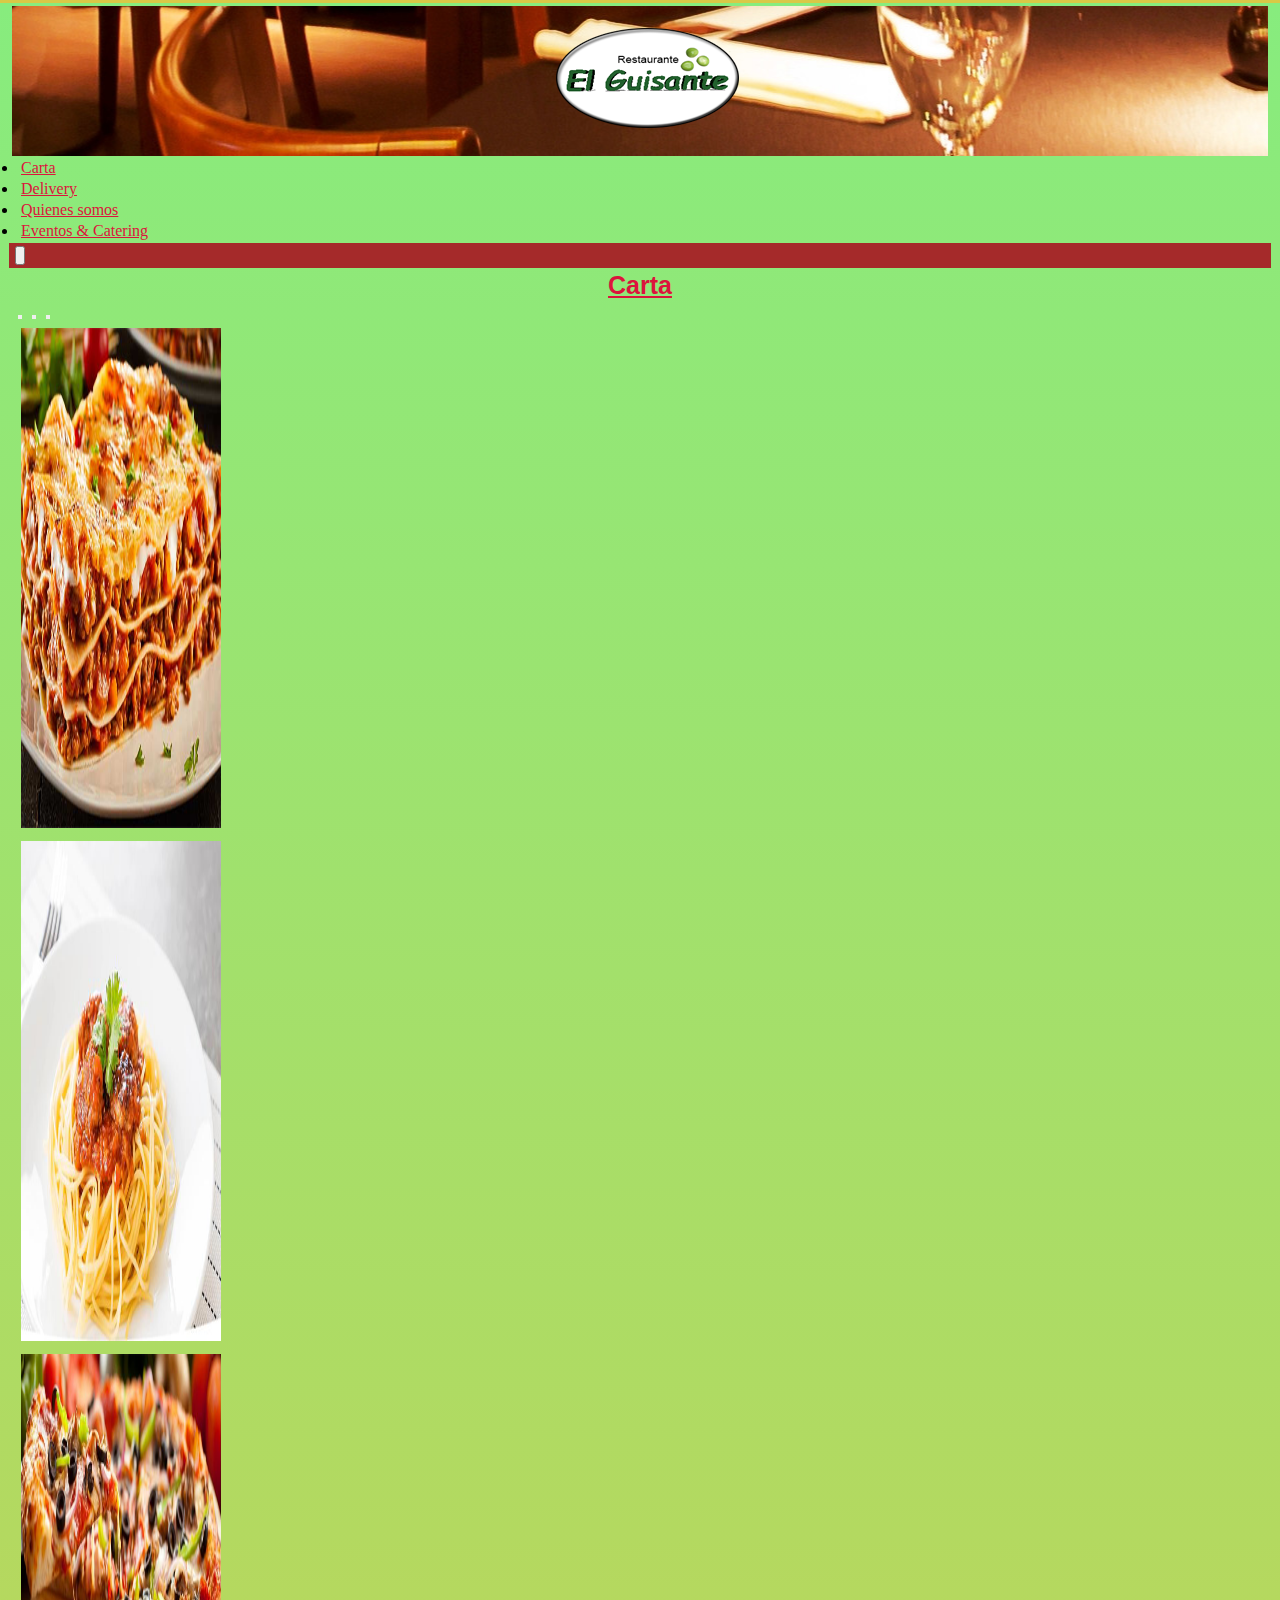
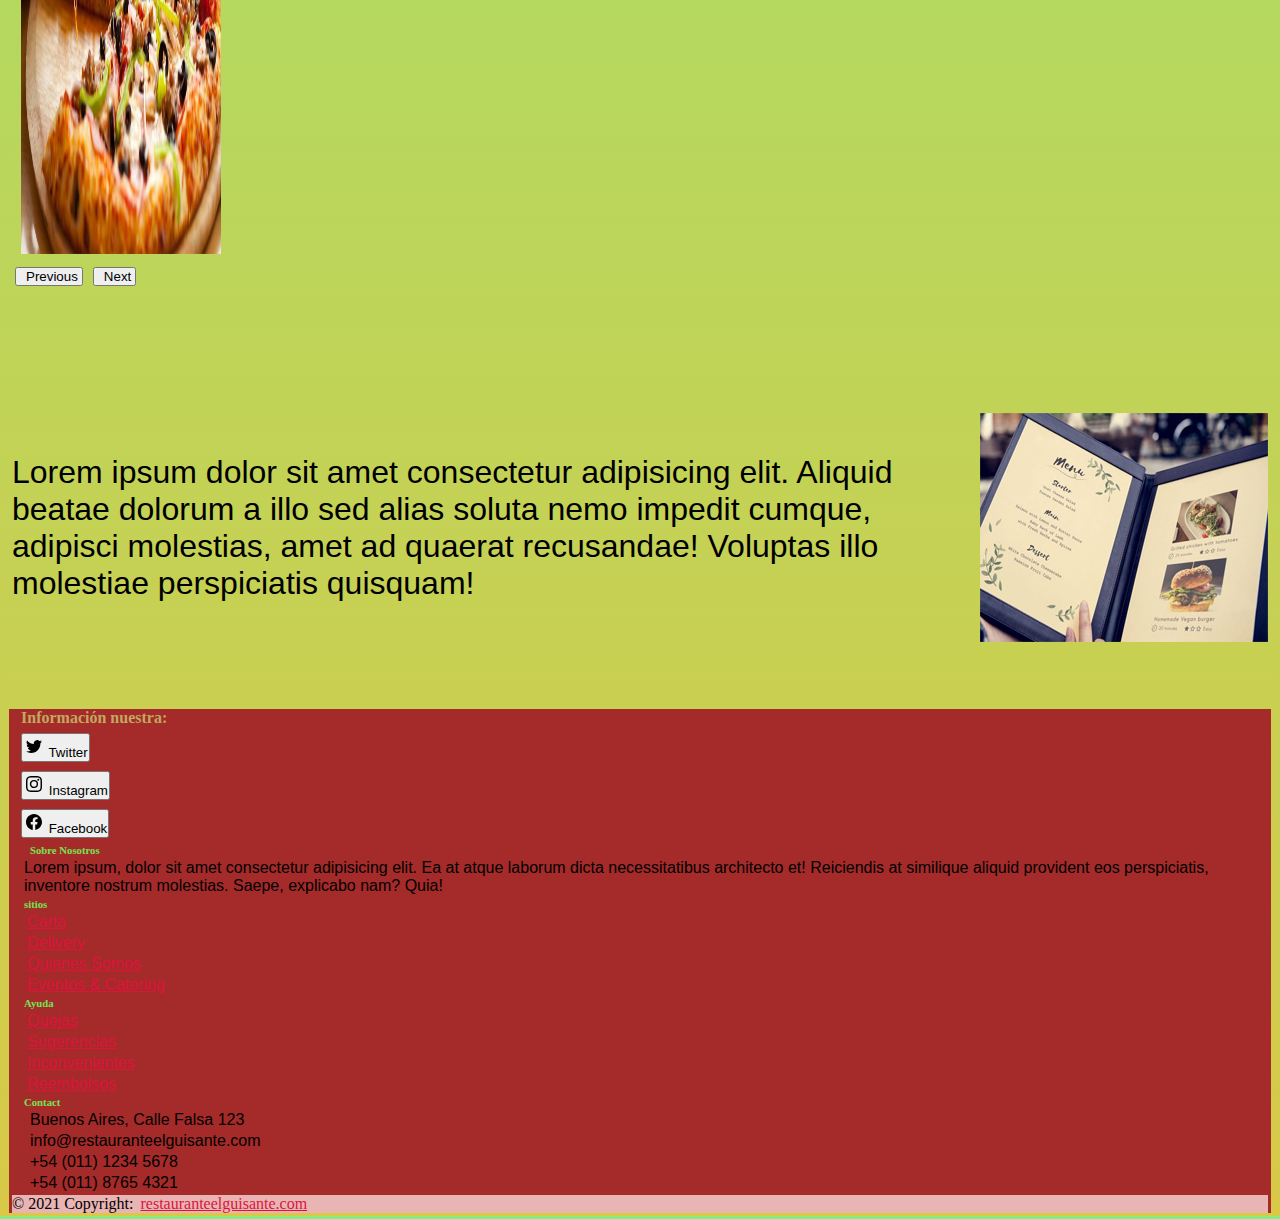
<file: index.html>
<!DOCTYPE html>
<html lang="en">
  <head>
    <meta charset="UTF-8" />
    <meta http-equiv="X-UA-Compatible" content="IE=edge" />
    <meta name="viewport" content="width=device-width, initial-scale=1.0" />
    <meta
      name="description"
      content="Menú y Página Principal del Restaurante el Guisante"
    />
    <meta
      name="keywords"
      content="Menú, Restaurante el Guisante, Comida, Presentación"
    />
    <title>Restaurante el Guisante</title>
    <link rel="stylesheet" href="./estilos.css" />
    <link
      href="https://cdn.jsdelivr.net/npm/bootstrap@5.0.2/dist/css/bootstrap.min.css"
      rel="stylesheet"
      integrity="sha384-EVSTQN3/azprG1Anm3QDgpJLIm9Nao0Yz1ztcQTwFspd3yD65VohhpuuCOmLASjC"
      crossorigin="anonymous"
    />
  </head>
  <body>
    <header>
      <section class="imagen">
        <h1 class="header__h1 header__h1--color">
          <img src="./paginas/img/guisante.png" alt="" />
        </h1>
      </section>
    </header>
    <div class="collapse" id="navbarToggleExternalContent">
      <div class="">
        <ul>
          <li><a class="dropdown-item" href="index.html">Carta</a></li>
          <li>
            <a class="dropdown-item" href="paginas/delivery.html">Delivery</a>
          </li>
          <li>
            <a class="dropdown-item" href="paginas/quienessomos.html"
              >Quienes somos</a
            >
          </li>
          <li>
            <a class="dropdown-item" href="paginas/eventos_catering.html"
              >Eventos & Catering</a
            >
          </li>
        </ul>
      </div>
    </div>
    <nav class="navbar navbar-light">
      <div class="container-fluid">
        <button class="navbar-toggler" type="button" data-bs-toggle="collapse" data-bs-target="#navbarToggleExternalContent" aria-controls="navbarToggleExternalContent" aria-expanded="false" aria-label="Toggle navigation">
          <span class="navbar-toggler-icon"></span>
        </button>
      </div>
    </nav>
    <main>
      <h2><strong>Carta</strong></h2>
      <div id="carouselExampleIndicators" class="carousel slide" data-bs-ride="carousel">
        <div class="carousel-indicators">
          <button type="button" data-bs-target="#carouselExampleIndicators" data-bs-slide-to="0" class="active" aria-current="true" aria-label="Slide 1"></button>
          <button type="button" data-bs-target="#carouselExampleIndicators" data-bs-slide-to="1" aria-label="Slide 2"></button>
          <button type="button" data-bs-target="#carouselExampleIndicators" data-bs-slide-to="2" aria-label="Slide 3"></button>
        </div>
        <div class="carousel-inner">
          <div class="carousel-item active">
            <img src="./paginas/img/lasagna.png" class="d-block w-100" width="200" height="500" alt="...">
          </div>
          <div class="carousel-item">
            <img src="./paginas/img/pastas.png" class="d-block w-100" width="200" height="500" alt="...">
          </div>
          <div class="carousel-item">
            <img src="./paginas/img/pizzas.png" class="d-block w-100" width="200" height="500" alt="...">
          </div>
        </div>
        <button class="carousel-control-prev" type="button" data-bs-target="#carouselExampleIndicators" data-bs-slide="prev">
          <span class="carousel-control-prev-icon" aria-hidden="true"></span>
          <span class="visually-hidden">Previous</span>
        </button>
        <button class="carousel-control-next" type="button" data-bs-target="#carouselExampleIndicators" data-bs-slide="next">
          <span class="carousel-control-next-icon" aria-hidden="true"></span>
          <span class="visually-hidden">Next</span>
        </button>
      </div>
      <br>
      <br>
      <br>
        <article class="menu_">
       <p class="lorem">
  Lorem ipsum dolor sit amet consectetur adipisicing elit. Aliquid beatae dolorum a illo sed alias soluta nemo impedit cumque, adipisci molestias, amet ad quaerat recusandae! Voluptas illo molestiae perspiciatis quisquam!
      </p>
      <img src="./paginas/img/menunuevo.png" Align=left alt=""> 
          </div>
    </main>


        <footer class="text-center text-lg-start  text-muted" style="background-color: brown;">

          <section
            class="d-flex justify-content-center justify-content-lg-between p-4 border-bottom"
          >

            <div class="me-5 d-none d-lg-block" style="color: rgb(192, 169, 94);">
              <span><strong> Información nuestra:</strong></span>
            </div>

            <div class="p-2 bd-highlight">
              <a href="./index.html"><button type="button" class="btn btn-success">
               <svg xmlns="http://www.w3.org/2000/svg" width="16" height="16" fill="currentColor" class="bi bi-twitter" viewBox="0 0 16 16">
   <path d="M5.026 15c6.038 0 9.341-5.003 9.341-9.334 0-.14 0-.282-.006-.422A6.685 6.685 0 0 0 16 3.542a6.658 6.658 0 0 1-1.889.518 3.301 3.301 0 0 0 1.447-1.817 6.533 6.533 0 0 1-2.087.793A3.286 3.286 0 0 0 7.875 6.03a9.325 9.325 0 0 1-6.767-3.429 3.289 3.289 0 0 0 1.018 4.382A3.323 3.323 0 0 1 .64 6.575v.045a3.288 3.288 0 0 0 2.632 3.218 3.203 3.203 0 0 1-.865.115 3.23 3.23 0 0 1-.614-.057 3.283 3.283 0 0 0 3.067 2.277A6.588 6.588 0 0 1 .78 13.58a6.32 6.32 0 0 1-.78-.045A9.344 9.344 0 0 0 5.026 15z"></path>
   </svg>
               Twitter
             </button>
           </a>
           </div>
           <div class="p-2 bd-highlight">
             <a href="./index.html"> <button type="button" class="btn btn-success">
               <svg xmlns="http://www.w3.org/2000/svg" width="16" height="16" fill="currentColor" class="bi bi-instagram" viewBox="0 0 16 16">
   <path d="M8 0C5.829 0 5.556.01 4.703.048 3.85.088 3.269.222 2.76.42a3.917 3.917 0 0 0-1.417.923A3.927 3.927 0 0 0 .42 2.76C.222 3.268.087 3.85.048 4.7.01 5.555 0 5.827 0 8.001c0 2.172.01 2.444.048 3.297.04.852.174 1.433.372 1.942.205.526.478.972.923 1.417.444.445.89.719 1.416.923.51.198 1.09.333 1.942.372C5.555 15.99 5.827 16 8 16s2.444-.01 3.298-.048c.851-.04 1.434-.174 1.943-.372a3.916 3.916 0 0 0 1.416-.923c.445-.445.718-.891.923-1.417.197-.509.332-1.09.372-1.942C15.99 10.445 16 10.173 16 8s-.01-2.445-.048-3.299c-.04-.851-.175-1.433-.372-1.941a3.926 3.926 0 0 0-.923-1.417A3.911 3.911 0 0 0 13.24.42c-.51-.198-1.092-.333-1.943-.372C10.443.01 10.172 0 7.998 0h.003zm-.717 1.442h.718c2.136 0 2.389.007 3.232.046.78.035 1.204.166 1.486.275.373.145.64.319.92.599.28.28.453.546.598.92.11.281.24.705.275 1.485.039.843.047 1.096.047 3.231s-.008 2.389-.047 3.232c-.035.78-.166 1.203-.275 1.485a2.47 2.47 0 0 1-.599.919c-.28.28-.546.453-.92.598-.28.11-.704.24-1.485.276-.843.038-1.096.047-3.232.047s-2.39-.009-3.233-.047c-.78-.036-1.203-.166-1.485-.276a2.478 2.478 0 0 1-.92-.598 2.48 2.48 0 0 1-.6-.92c-.109-.281-.24-.705-.275-1.485-.038-.843-.046-1.096-.046-3.233 0-2.136.008-2.388.046-3.231.036-.78.166-1.204.276-1.486.145-.373.319-.64.599-.92.28-.28.546-.453.92-.598.282-.11.705-.24 1.485-.276.738-.034 1.024-.044 2.515-.045v.002zm4.988 1.328a.96.96 0 1 0 0 1.92.96.96 0 0 0 0-1.92zm-4.27 1.122a4.109 4.109 0 1 0 0 8.217 4.109 4.109 0 0 0 0-8.217zm0 1.441a2.667 2.667 0 1 1 0 5.334 2.667 2.667 0 0 1 0-5.334z"></path>
   </svg>
               Instagram
             </button>
           </a>
           </div>
           <div class="p-2 bd-highlight">
             <a href="./index.html"> <button type="button" class="btn btn-success">
               <svg xmlns="http://www.w3.org/2000/svg" width="16" height="16" fill="currentColor" class="bi bi-facebook" viewBox="0 0 16 16">
   <path d="M16 8.049c0-4.446-3.582-8.05-8-8.05C3.58 0-.002 3.603-.002 8.05c0 4.017 2.926 7.347 6.75 7.951v-5.625h-2.03V8.05H6.75V6.275c0-2.017 1.195-3.131 3.022-3.131.876 0 1.791.157 1.791.157v1.98h-1.009c-.993 0-1.303.621-1.303 1.258v1.51h2.218l-.354 2.326H9.25V16c3.824-.604 6.75-3.934 6.75-7.951z"></path>
   </svg>
               Facebook
             </button>
           </a>
           </div>
         </div> 

          </section>

          <section class="">
            <div class="container text-center text-md-start mt-5">

              <div class="row mt-3">
  
                <div class="col-md-3 col-lg-4 col-xl-3 mx-auto mb-4">

                  <h6 class="text-uppercase fw-bold mb-4" style="color: rgb(117, 226, 84);">
                    <i class="fas fa-gem me-3"></i>Sobre Nosotros
                  </h6>
                  <p>
                   Lorem ipsum, dolor sit amet consectetur adipisicing elit. Ea at atque laborum dicta necessitatibus architecto et! Reiciendis at similique aliquid provident eos perspiciatis, inventore nostrum molestias. Saepe, explicabo nam? Quia!
                  </p>
                </div>

                <div class="col-md-2 col-lg-2 col-xl-2 mx-auto mb-4">

                  <h6 class="text-uppercase fw-bold mb-4" style="color: rgb(117, 226, 84);">
                    sitios
                  </h6>
                  <p>
                    <a href="index.html" class="text-reset">Carta</a>
                  </p>
                  <p>
                    <a href="./paginas/delivery.html" class="text-reset">Delivery</a>
                  </p>
                  <p>
                    <a href="./paginas/quienessomos.html" class="text-reset">Quienes Somos</a>
                  </p>
                  <p>
                    <a href="./paginas/eventos_catering.html" class="text-reset">Eventos & Catering</a>
                  </p>
                </div>

                <div class="col-md-3 col-lg-2 col-xl-2 mx-auto mb-4">

                  <h6 class="text-uppercase fw-bold mb-4" style="color: rgb(117, 226, 84);">
                    Ayuda
                  </h6>
                  <p>
                    <a href="index.html" class="text-reset">Quejas</a>
                  </p>
                  <p>
                    <a href="index.html" class="text-reset">Sugerencias</a>
                  </p>
                  <p>
                    <a href="index.html" class="text-reset">Inconvenientes</a>
                  </p>
                  <p>
                    <a href="index.html" class="text-reset">Reembolsos</a>
                  </p>
                </div>

                <div class="col-md-4 col-lg-3 col-xl-3 mx-auto mb-md-0 mb-4">

                  <h6 class="text-uppercase fw-bold mb-4" style="color: rgb(117, 226, 84);">
                    Contact
                  </h6>
                  <p><i class="fas fa-home me-3"></i> Buenos Aires, Calle Falsa 123</p>
                  <p>
                    <i class="fas fa-envelope me-3"></i>
                    info@restauranteelguisante.com
                  </p>
                  <p><i class="fas fa-phone me-3"></i> +54 (011) 1234 5678</p>
                  <p><i class="fas fa-print me-3"></i> +54 (011) 8765 4321</p>
                </div>

              </div>

            </div>
          </section>

          <div class="text-center p-4" style="background-color: rgb(233, 180, 180);">
            © 2021 Copyright:
            <a class="text-reset fw-bold" href="./index.html">restauranteelguisante.com</a>
          </div>
 
        </footer>

        



    <script
      src="https://cdn.jsdelivr.net/npm/@popperjs/core@2.9.2/dist/umd/popper.min.js"
      integrity="sha384-IQsoLXl5PILFhosVNubq5LC7Qb9DXgDA9i+tQ8Zj3iwWAwPtgFTxbJ8NT4GN1R8p"
      crossorigin="anonymous"
    ></script>
    <script
      src="https://cdn.jsdelivr.net/npm/bootstrap@5.0.2/dist/js/bootstrap.min.js"
      integrity="sha384-cVKIPhGWiC2Al4u+LWgxfKTRIcfu0JTxR+EQDz/bgldoEyl4H0zUF0QKbrJ0EcQF"
      crossorigin="anonymous"
    ></script>
  </body>
</html>
</file>
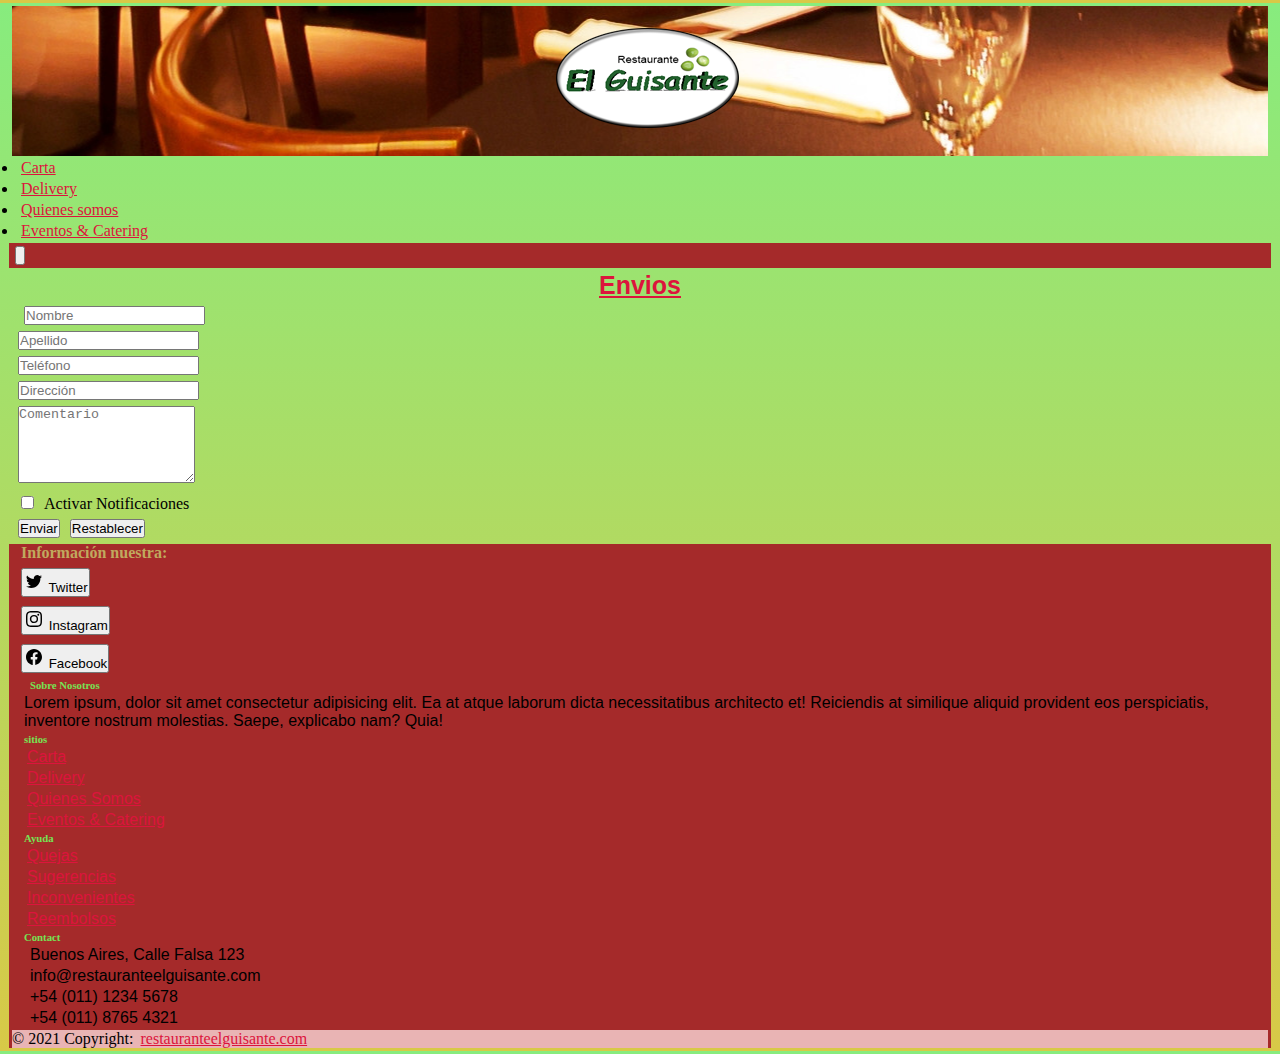
<file: paginas/delivery.html>
<!DOCTYPE html>
<html lang="en">
  <head>
    <meta charset="UTF-8" />
    <meta http-equiv="X-UA-Compatible" content="IE=edge" />
    <meta name="viewport" content="width=device-width, initial-scale=1.0" />
    <meta name="description" content="Delivery del Restaurante el Guisante">
    <meta name="keywords" content="Delivery, Envios, Entregas, Restaurante el Guisante">
    <title>Delivery</title>
    <link rel="stylesheet" href="../estilos.css" />
<link href="https://cdn.jsdelivr.net/npm/bootstrap@5.0.2/dist/css/bootstrap.min.css" rel="stylesheet" integrity="sha384-EVSTQN3/azprG1Anm3QDgpJLIm9Nao0Yz1ztcQTwFspd3yD65VohhpuuCOmLASjC" crossorigin="anonymous">
  </head>
  <body>
    <header>
      <section class="imagen">
        <h1 class="header__h1 header__h1--color"><img src="./img/guisante.png" alt=""></h1>
      </section>

    </header>
    <div class="collapse" id="navbarToggleExternalContent">
      <div class="">
        <ul>
          <li><a class="dropdown-item" href="../index.html">Carta</a></li>
          <li>
            <a class="dropdown-item" href="./delivery.html">Delivery</a>
          </li>
          <li>
            <a class="dropdown-item" href="./quienessomos.html"
              >Quienes somos</a
            >
          </li>
          <li>
            <a class="dropdown-item" href="./eventos_catering.html"
              >Eventos & Catering</a
            >
          </li>
        </ul>
      </div>
    </div>
    <nav class="navbar navbar-light">
      <div class="container-fluid">
        <button class="navbar-toggler" type="button" data-bs-toggle="collapse" data-bs-target="#navbarToggleExternalContent" aria-controls="navbarToggleExternalContent" aria-expanded="false" aria-label="Toggle navigation">
          <span class="navbar-toggler-icon"></span>
        </button>
      </div>
    </nav>
    <main>
      <h2 class="main__h2 main__h2--background"><strong>Envios</strong></h2>
      <form action="">
      <div class="mb-3">
        <label for="exampleFormControlInput1" class="form-label"></label>
        <input type="text" class="form-control" name="Nombre" placeholder="Nombre" /><br />
        <input type="text" class="form-control" name="Apellido" placeholder="Apellido" /><br />
        <input type="tel" class="form-control" name="Teléfono" placeholder="Teléfono" /><br />
        <input type="text" class="form-control" name="Dirección" placeholder="Dirección" /><br />
        <textarea class="form-control" id="exampleFormControlTextarea1" rows="5" placeholder="Comentario"></textarea>

      <div class="mb-3 form-check">
        <input type="checkbox" class="form-check-input" id="exampleCheck1">
        <label class="form-check-label" for="exampleCheck1">Activar Notificaciones</label>
      </div>
      <button type="submit" class="btn btn-primary">Enviar</button>
      <button type="reset" class="btn btn-primary">Restablecer</button>
    </form>
    </main>

    <footer class="text-center text-lg-start  text-muted" style="background-color: brown;">

      <section
        class="d-flex justify-content-center justify-content-lg-between p-4 border-bottom"
      >

        <div class="me-5 d-none d-lg-block" style="color: rgb(192, 169, 94);">
          <span><strong> Información nuestra:</strong></span>
        </div>

        <div class="p-2 bd-highlight">
          <a href="../index.html"><button type="button" class="btn btn-success">
           <svg xmlns="http://www.w3.org/2000/svg" width="16" height="16" fill="currentColor" class="bi bi-twitter" viewBox="0 0 16 16">
<path d="M5.026 15c6.038 0 9.341-5.003 9.341-9.334 0-.14 0-.282-.006-.422A6.685 6.685 0 0 0 16 3.542a6.658 6.658 0 0 1-1.889.518 3.301 3.301 0 0 0 1.447-1.817 6.533 6.533 0 0 1-2.087.793A3.286 3.286 0 0 0 7.875 6.03a9.325 9.325 0 0 1-6.767-3.429 3.289 3.289 0 0 0 1.018 4.382A3.323 3.323 0 0 1 .64 6.575v.045a3.288 3.288 0 0 0 2.632 3.218 3.203 3.203 0 0 1-.865.115 3.23 3.23 0 0 1-.614-.057 3.283 3.283 0 0 0 3.067 2.277A6.588 6.588 0 0 1 .78 13.58a6.32 6.32 0 0 1-.78-.045A9.344 9.344 0 0 0 5.026 15z"></path>
</svg>
           Twitter
         </button>
       </a>
       </div>
       <div class="p-2 bd-highlight">
         <a href="../index.html"> <button type="button" class="btn btn-success">
           <svg xmlns="http://www.w3.org/2000/svg" width="16" height="16" fill="currentColor" class="bi bi-instagram" viewBox="0 0 16 16">
<path d="M8 0C5.829 0 5.556.01 4.703.048 3.85.088 3.269.222 2.76.42a3.917 3.917 0 0 0-1.417.923A3.927 3.927 0 0 0 .42 2.76C.222 3.268.087 3.85.048 4.7.01 5.555 0 5.827 0 8.001c0 2.172.01 2.444.048 3.297.04.852.174 1.433.372 1.942.205.526.478.972.923 1.417.444.445.89.719 1.416.923.51.198 1.09.333 1.942.372C5.555 15.99 5.827 16 8 16s2.444-.01 3.298-.048c.851-.04 1.434-.174 1.943-.372a3.916 3.916 0 0 0 1.416-.923c.445-.445.718-.891.923-1.417.197-.509.332-1.09.372-1.942C15.99 10.445 16 10.173 16 8s-.01-2.445-.048-3.299c-.04-.851-.175-1.433-.372-1.941a3.926 3.926 0 0 0-.923-1.417A3.911 3.911 0 0 0 13.24.42c-.51-.198-1.092-.333-1.943-.372C10.443.01 10.172 0 7.998 0h.003zm-.717 1.442h.718c2.136 0 2.389.007 3.232.046.78.035 1.204.166 1.486.275.373.145.64.319.92.599.28.28.453.546.598.92.11.281.24.705.275 1.485.039.843.047 1.096.047 3.231s-.008 2.389-.047 3.232c-.035.78-.166 1.203-.275 1.485a2.47 2.47 0 0 1-.599.919c-.28.28-.546.453-.92.598-.28.11-.704.24-1.485.276-.843.038-1.096.047-3.232.047s-2.39-.009-3.233-.047c-.78-.036-1.203-.166-1.485-.276a2.478 2.478 0 0 1-.92-.598 2.48 2.48 0 0 1-.6-.92c-.109-.281-.24-.705-.275-1.485-.038-.843-.046-1.096-.046-3.233 0-2.136.008-2.388.046-3.231.036-.78.166-1.204.276-1.486.145-.373.319-.64.599-.92.28-.28.546-.453.92-.598.282-.11.705-.24 1.485-.276.738-.034 1.024-.044 2.515-.045v.002zm4.988 1.328a.96.96 0 1 0 0 1.92.96.96 0 0 0 0-1.92zm-4.27 1.122a4.109 4.109 0 1 0 0 8.217 4.109 4.109 0 0 0 0-8.217zm0 1.441a2.667 2.667 0 1 1 0 5.334 2.667 2.667 0 0 1 0-5.334z"></path>
</svg>
           Instagram
         </button>
       </a>
       </div>
       <div class="p-2 bd-highlight">
         <a href="../index.html"> <button type="button" class="btn btn-success">
           <svg xmlns="http://www.w3.org/2000/svg" width="16" height="16" fill="currentColor" class="bi bi-facebook" viewBox="0 0 16 16">
<path d="M16 8.049c0-4.446-3.582-8.05-8-8.05C3.58 0-.002 3.603-.002 8.05c0 4.017 2.926 7.347 6.75 7.951v-5.625h-2.03V8.05H6.75V6.275c0-2.017 1.195-3.131 3.022-3.131.876 0 1.791.157 1.791.157v1.98h-1.009c-.993 0-1.303.621-1.303 1.258v1.51h2.218l-.354 2.326H9.25V16c3.824-.604 6.75-3.934 6.75-7.951z"></path>
</svg>
           Facebook
         </button>
       </a>
       </div>
     </div> 

      </section>

      <section class="">
        <div class="container text-center text-md-start mt-5">

          <div class="row mt-3">

            <div class="col-md-3 col-lg-4 col-xl-3 mx-auto mb-4">

              <h6 class="text-uppercase fw-bold mb-4" style="color: rgb(117, 226, 84);">
                <i class="fas fa-gem me-3"></i>Sobre Nosotros
              </h6>
              <p>
               Lorem ipsum, dolor sit amet consectetur adipisicing elit. Ea at atque laborum dicta necessitatibus architecto et! Reiciendis at similique aliquid provident eos perspiciatis, inventore nostrum molestias. Saepe, explicabo nam? Quia!
              </p>
            </div>

            <div class="col-md-2 col-lg-2 col-xl-2 mx-auto mb-4">

              <h6 class="text-uppercase fw-bold mb-4" style="color: rgb(117, 226, 84);">
                sitios
              </h6>
              <p>
                <a href="../index.html" class="text-reset">Carta</a>
              </p>
              <p>
                <a href="./delivery.html" class="text-reset">Delivery</a>
              </p>
              <p>
                <a href="./quienessomos.html" class="text-reset">Quienes Somos</a>
              </p>
              <p>
                <a href="./eventos_catering.html" class="text-reset">Eventos & Catering</a>
              </p>
            </div>

            <div class="col-md-3 col-lg-2 col-xl-2 mx-auto mb-4">

              <h6 class="text-uppercase fw-bold mb-4" style="color: rgb(117, 226, 84);">
                Ayuda
              </h6>
              <p>
                <a href="../index.html" class="text-reset">Quejas</a>
              </p>
              <p>
                <a href="../index.html" class="text-reset">Sugerencias</a>
              </p>
              <p>
                <a href="../index.html" class="text-reset">Inconvenientes</a>
              </p>
              <p>
                <a href="../index.html" class="text-reset">Reembolsos</a>
              </p>
            </div>

            <div class="col-md-4 col-lg-3 col-xl-3 mx-auto mb-md-0 mb-4">

              <h6 class="text-uppercase fw-bold mb-4" style="color: rgb(117, 226, 84);">
                Contact
              </h6>
              <p><i class="fas fa-home me-3"></i> Buenos Aires, Calle Falsa 123</p>
              <p>
                <i class="fas fa-envelope me-3"></i>
                info@restauranteelguisante.com
              </p>
              <p><i class="fas fa-phone me-3"></i> +54 (011) 1234 5678</p>
              <p><i class="fas fa-print me-3"></i> +54 (011) 8765 4321</p>
            </div>

          </div>

        </div>
      </section>

      <div class="text-center p-4" style="background-color: rgb(233, 180, 180);">
        © 2021 Copyright:
        <a class="text-reset fw-bold" href="../index.html">restauranteelguisante.com</a>
      </div>

    </footer>

    <script src="https://cdn.jsdelivr.net/npm/@popperjs/core@2.9.2/dist/umd/popper.min.js" integrity="sha384-IQsoLXl5PILFhosVNubq5LC7Qb9DXgDA9i+tQ8Zj3iwWAwPtgFTxbJ8NT4GN1R8p" crossorigin="anonymous"></script>
    <script src="https://cdn.jsdelivr.net/npm/bootstrap@5.0.2/dist/js/bootstrap.min.js" integrity="sha384-cVKIPhGWiC2Al4u+LWgxfKTRIcfu0JTxR+EQDz/bgldoEyl4H0zUF0QKbrJ0EcQF" crossorigin="anonymous"></script>
  </body>
</html>
</file>
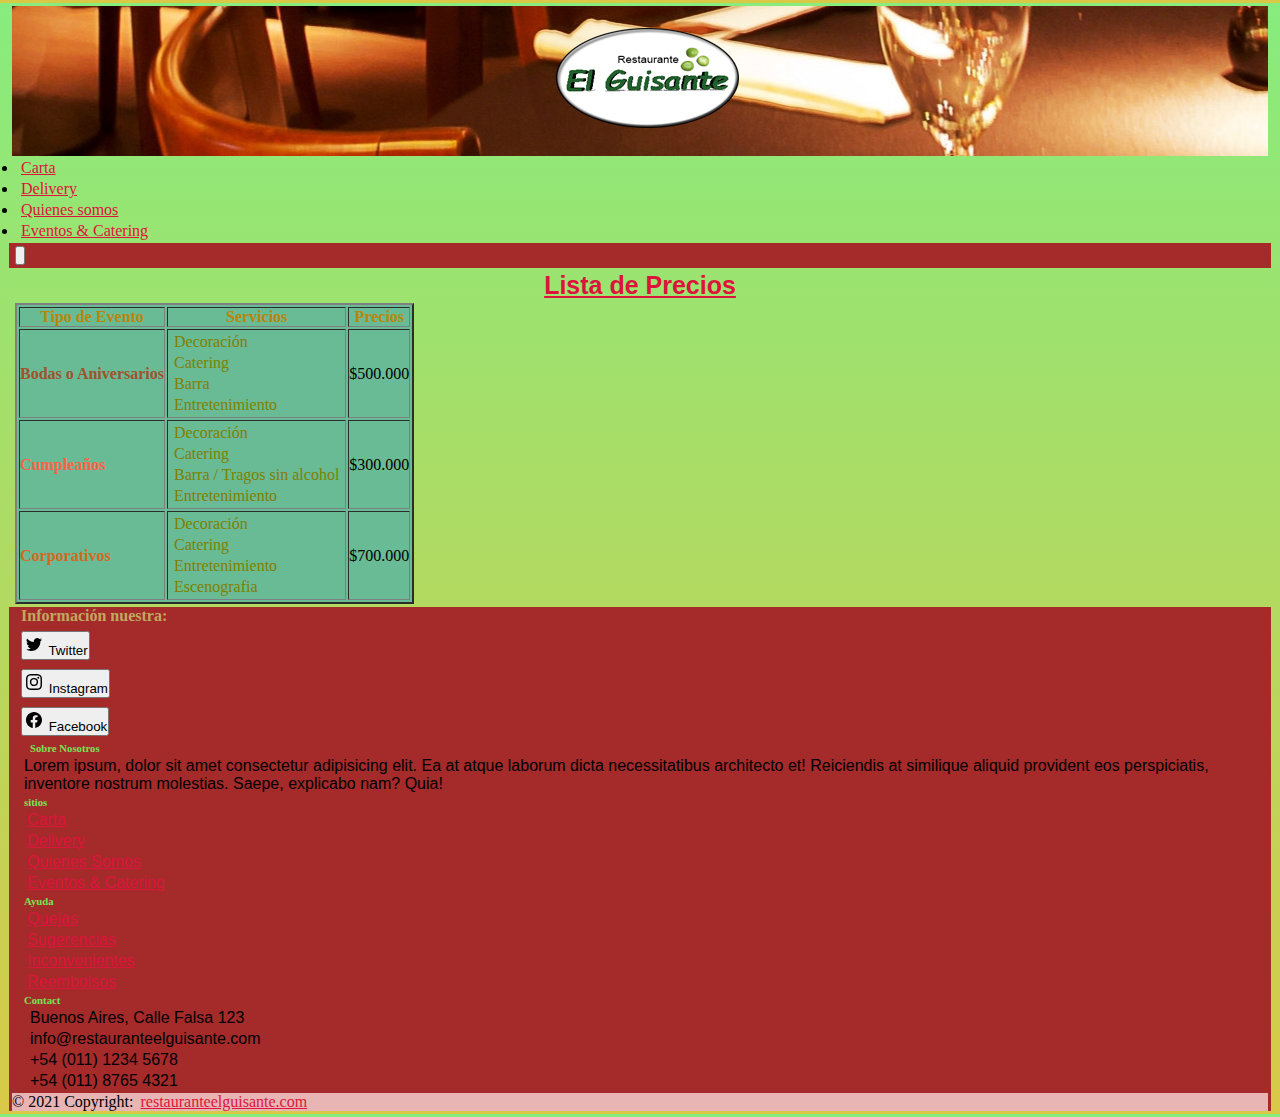
<file: paginas/eventos_catering.html>
<!DOCTYPE html>
<html lang="en">
  <head>
    <meta charset="UTF-8" />
    <meta http-equiv="X-UA-Compatible" content="IE=edge" />
    <meta name="viewport" content="width=device-width, initial-scale=1.0" />
    <meta
      name="description"
      content="Eventos y Catering del Restaurante el Guisante"
    />
    <meta
      name="keywords"
      content="Eventos, Catering, Reserva, Comida, Menú, Fiestas, Bodas, Cumpleaños, Corporativos, Aniversarios"
    />
    <title>Eventos & Catering</title>
    <link rel="stylesheet" href="../estilos.css" />
    <link
      href="https://cdn.jsdelivr.net/npm/bootstrap@5.0.2/dist/css/bootstrap.min.css"
      rel="stylesheet"
      integrity="sha384-EVSTQN3/azprG1Anm3QDgpJLIm9Nao0Yz1ztcQTwFspd3yD65VohhpuuCOmLASjC"
      crossorigin="anonymous"
    />
  </head>
  <body>
    <header>
      <section class="imagen">
        <h1 class="header__h1 header__h1--color">
          <img src="./img/guisante.png" alt="" />
        </h1>
      </section>
    </header>
    <div class="collapse" id="navbarToggleExternalContent">
      <div class="">
        <ul>
          <li><a class="dropdown-item" href="../index.html">Carta</a></li>
          <li>
            <a class="dropdown-item" href="./delivery.html">Delivery</a>
          </li>
          <li>
            <a class="dropdown-item" href="./quienessomos.html"
              >Quienes somos</a
            >
          </li>
          <li>
            <a class="dropdown-item" href="./eventos_catering.html"
              >Eventos & Catering</a
            >
          </li>
        </ul>
      </div>
    </div>
    <nav class="navbar navbar-light">
      <div class="container-fluid">
        <button
          class="navbar-toggler"
          type="button"
          data-bs-toggle="collapse"
          data-bs-target="#navbarToggleExternalContent"
          aria-controls="navbarToggleExternalContent"
          aria-expanded="false"
          aria-label="Toggle navigation"
        >
          <span class="navbar-toggler-icon"></span>
        </button>
      </div>
    </nav>
    <main>
      <h2><strong>Lista de Precios</strong></h2>
      <div class="Container">
        <table class="table" border="2" cellspacing="2" cellpading="7">
          <tr>
            <th>Tipo de Evento</th>
            <th>Servicios</th>
            <th>Precios</th>
          </tr>
          <tr>
            <td class="bodas">Bodas o Aniversarios</td>
            <td>
              <ul>
                <li>Decoración</li>
                <li>Catering</li>
                <li>Barra</li>
                <li>Entretenimiento</li>
              </ul>
            </td>
            <td>$500.000</td>
          </tr>
          <tr>
            <td class="cumple">Cumpleaños</td>
            <td>
              <ul>
                <li>Decoración</li>
                <li>Catering</li>
                <li>Barra / Tragos sin alcohol</li>
                <li>Entretenimiento</li>
              </ul>
            </td>
            <td>$300.000</td>
          </tr>
          <tr>
            <td class="corp">Corporativos</td>
            <td>
              <ul>
                <li>Decoración</li>
                <li>Catering</li>
                <li>Entretenimiento</li>
                <li>Escenografia</li>
              </ul>
            </td>
            <td>$700.000</td>
          </tr>
        </table>
      </div>
    </main>

    <footer class="text-center text-lg-start  text-muted" style="background-color: brown;">

      <section
        class="d-flex justify-content-center justify-content-lg-between p-4 border-bottom"
      >

        <div class="me-5 d-none d-lg-block" style="color: rgb(192, 169, 94);">
          <span><strong> Información nuestra:</strong></span>
        </div>

        <div class="p-2 bd-highlight">
          <a href="../index.html"><button type="button" class="btn btn-success">
           <svg xmlns="http://www.w3.org/2000/svg" width="16" height="16" fill="currentColor" class="bi bi-twitter" viewBox="0 0 16 16">
<path d="M5.026 15c6.038 0 9.341-5.003 9.341-9.334 0-.14 0-.282-.006-.422A6.685 6.685 0 0 0 16 3.542a6.658 6.658 0 0 1-1.889.518 3.301 3.301 0 0 0 1.447-1.817 6.533 6.533 0 0 1-2.087.793A3.286 3.286 0 0 0 7.875 6.03a9.325 9.325 0 0 1-6.767-3.429 3.289 3.289 0 0 0 1.018 4.382A3.323 3.323 0 0 1 .64 6.575v.045a3.288 3.288 0 0 0 2.632 3.218 3.203 3.203 0 0 1-.865.115 3.23 3.23 0 0 1-.614-.057 3.283 3.283 0 0 0 3.067 2.277A6.588 6.588 0 0 1 .78 13.58a6.32 6.32 0 0 1-.78-.045A9.344 9.344 0 0 0 5.026 15z"></path>
</svg>
           Twitter
         </button>
       </a>
       </div>
       <div class="p-2 bd-highlight">
         <a href="../index.html"> <button type="button" class="btn btn-success">
           <svg xmlns="http://www.w3.org/2000/svg" width="16" height="16" fill="currentColor" class="bi bi-instagram" viewBox="0 0 16 16">
<path d="M8 0C5.829 0 5.556.01 4.703.048 3.85.088 3.269.222 2.76.42a3.917 3.917 0 0 0-1.417.923A3.927 3.927 0 0 0 .42 2.76C.222 3.268.087 3.85.048 4.7.01 5.555 0 5.827 0 8.001c0 2.172.01 2.444.048 3.297.04.852.174 1.433.372 1.942.205.526.478.972.923 1.417.444.445.89.719 1.416.923.51.198 1.09.333 1.942.372C5.555 15.99 5.827 16 8 16s2.444-.01 3.298-.048c.851-.04 1.434-.174 1.943-.372a3.916 3.916 0 0 0 1.416-.923c.445-.445.718-.891.923-1.417.197-.509.332-1.09.372-1.942C15.99 10.445 16 10.173 16 8s-.01-2.445-.048-3.299c-.04-.851-.175-1.433-.372-1.941a3.926 3.926 0 0 0-.923-1.417A3.911 3.911 0 0 0 13.24.42c-.51-.198-1.092-.333-1.943-.372C10.443.01 10.172 0 7.998 0h.003zm-.717 1.442h.718c2.136 0 2.389.007 3.232.046.78.035 1.204.166 1.486.275.373.145.64.319.92.599.28.28.453.546.598.92.11.281.24.705.275 1.485.039.843.047 1.096.047 3.231s-.008 2.389-.047 3.232c-.035.78-.166 1.203-.275 1.485a2.47 2.47 0 0 1-.599.919c-.28.28-.546.453-.92.598-.28.11-.704.24-1.485.276-.843.038-1.096.047-3.232.047s-2.39-.009-3.233-.047c-.78-.036-1.203-.166-1.485-.276a2.478 2.478 0 0 1-.92-.598 2.48 2.48 0 0 1-.6-.92c-.109-.281-.24-.705-.275-1.485-.038-.843-.046-1.096-.046-3.233 0-2.136.008-2.388.046-3.231.036-.78.166-1.204.276-1.486.145-.373.319-.64.599-.92.28-.28.546-.453.92-.598.282-.11.705-.24 1.485-.276.738-.034 1.024-.044 2.515-.045v.002zm4.988 1.328a.96.96 0 1 0 0 1.92.96.96 0 0 0 0-1.92zm-4.27 1.122a4.109 4.109 0 1 0 0 8.217 4.109 4.109 0 0 0 0-8.217zm0 1.441a2.667 2.667 0 1 1 0 5.334 2.667 2.667 0 0 1 0-5.334z"></path>
</svg>
           Instagram
         </button>
       </a>
       </div>
       <div class="p-2 bd-highlight">
         <a href="../index.html"> <button type="button" class="btn btn-success">
           <svg xmlns="http://www.w3.org/2000/svg" width="16" height="16" fill="currentColor" class="bi bi-facebook" viewBox="0 0 16 16">
<path d="M16 8.049c0-4.446-3.582-8.05-8-8.05C3.58 0-.002 3.603-.002 8.05c0 4.017 2.926 7.347 6.75 7.951v-5.625h-2.03V8.05H6.75V6.275c0-2.017 1.195-3.131 3.022-3.131.876 0 1.791.157 1.791.157v1.98h-1.009c-.993 0-1.303.621-1.303 1.258v1.51h2.218l-.354 2.326H9.25V16c3.824-.604 6.75-3.934 6.75-7.951z"></path>
</svg>
           Facebook
         </button>
       </a>
       </div>
     </div> 

      </section>

      <section class="">
        <div class="container text-center text-md-start mt-5">

          <div class="row mt-3">

            <div class="col-md-3 col-lg-4 col-xl-3 mx-auto mb-4">

              <h6 class="text-uppercase fw-bold mb-4" style="color: rgb(117, 226, 84);">
                <i class="fas fa-gem me-3"></i>Sobre Nosotros
              </h6>
              <p>
               Lorem ipsum, dolor sit amet consectetur adipisicing elit. Ea at atque laborum dicta necessitatibus architecto et! Reiciendis at similique aliquid provident eos perspiciatis, inventore nostrum molestias. Saepe, explicabo nam? Quia!
              </p>
            </div>

            <div class="col-md-2 col-lg-2 col-xl-2 mx-auto mb-4">

              <h6 class="text-uppercase fw-bold mb-4" style="color: rgb(117, 226, 84);">
                sitios
              </h6>
              <p>
                <a href="../index.html" class="text-reset">Carta</a>
              </p>
              <p>
                <a href="./delivery.html" class="text-reset">Delivery</a>
              </p>
              <p>
                <a href="./quienessomos.html" class="text-reset">Quienes Somos</a>
              </p>
              <p>
                <a href="./eventos_catering.html" class="text-reset">Eventos & Catering</a>
              </p>
            </div>

            <div class="col-md-3 col-lg-2 col-xl-2 mx-auto mb-4">

              <h6 class="text-uppercase fw-bold mb-4" style="color: rgb(117, 226, 84);">
                Ayuda
              </h6>
              <p>
                <a href="../index.html" class="text-reset">Quejas</a>
              </p>
              <p>
                <a href="../index.html" class="text-reset">Sugerencias</a>
              </p>
              <p>
                <a href="../index.html" class="text-reset">Inconvenientes</a>
              </p>
              <p>
                <a href="../index.html" class="text-reset">Reembolsos</a>
              </p>
            </div>

            <div class="col-md-4 col-lg-3 col-xl-3 mx-auto mb-md-0 mb-4">

              <h6 class="text-uppercase fw-bold mb-4" style="color: rgb(117, 226, 84);">
                Contact
              </h6>
              <p><i class="fas fa-home me-3"></i> Buenos Aires, Calle Falsa 123</p>
              <p>
                <i class="fas fa-envelope me-3"></i>
                info@restauranteelguisante.com
              </p>
              <p><i class="fas fa-phone me-3"></i> +54 (011) 1234 5678</p>
              <p><i class="fas fa-print me-3"></i> +54 (011) 8765 4321</p>
            </div>

          </div>

        </div>
      </section>

      <div class="text-center p-4" style="background-color: rgb(233, 180, 180);">
        © 2021 Copyright:
        <a class="text-reset fw-bold" href="../index.html">restauranteelguisante.com</a>
      </div>

    </footer>
    <script
      src="https://cdn.jsdelivr.net/npm/@popperjs/core@2.9.2/dist/umd/popper.min.js"
      integrity="sha384-IQsoLXl5PILFhosVNubq5LC7Qb9DXgDA9i+tQ8Zj3iwWAwPtgFTxbJ8NT4GN1R8p"
      crossorigin="anonymous"
    ></script>
    <script
      src="https://cdn.jsdelivr.net/npm/bootstrap@5.0.2/dist/js/bootstrap.min.js"
      integrity="sha384-cVKIPhGWiC2Al4u+LWgxfKTRIcfu0JTxR+EQDz/bgldoEyl4H0zUF0QKbrJ0EcQF"
      crossorigin="anonymous"
    ></script>
  </body>
</html>
</file>
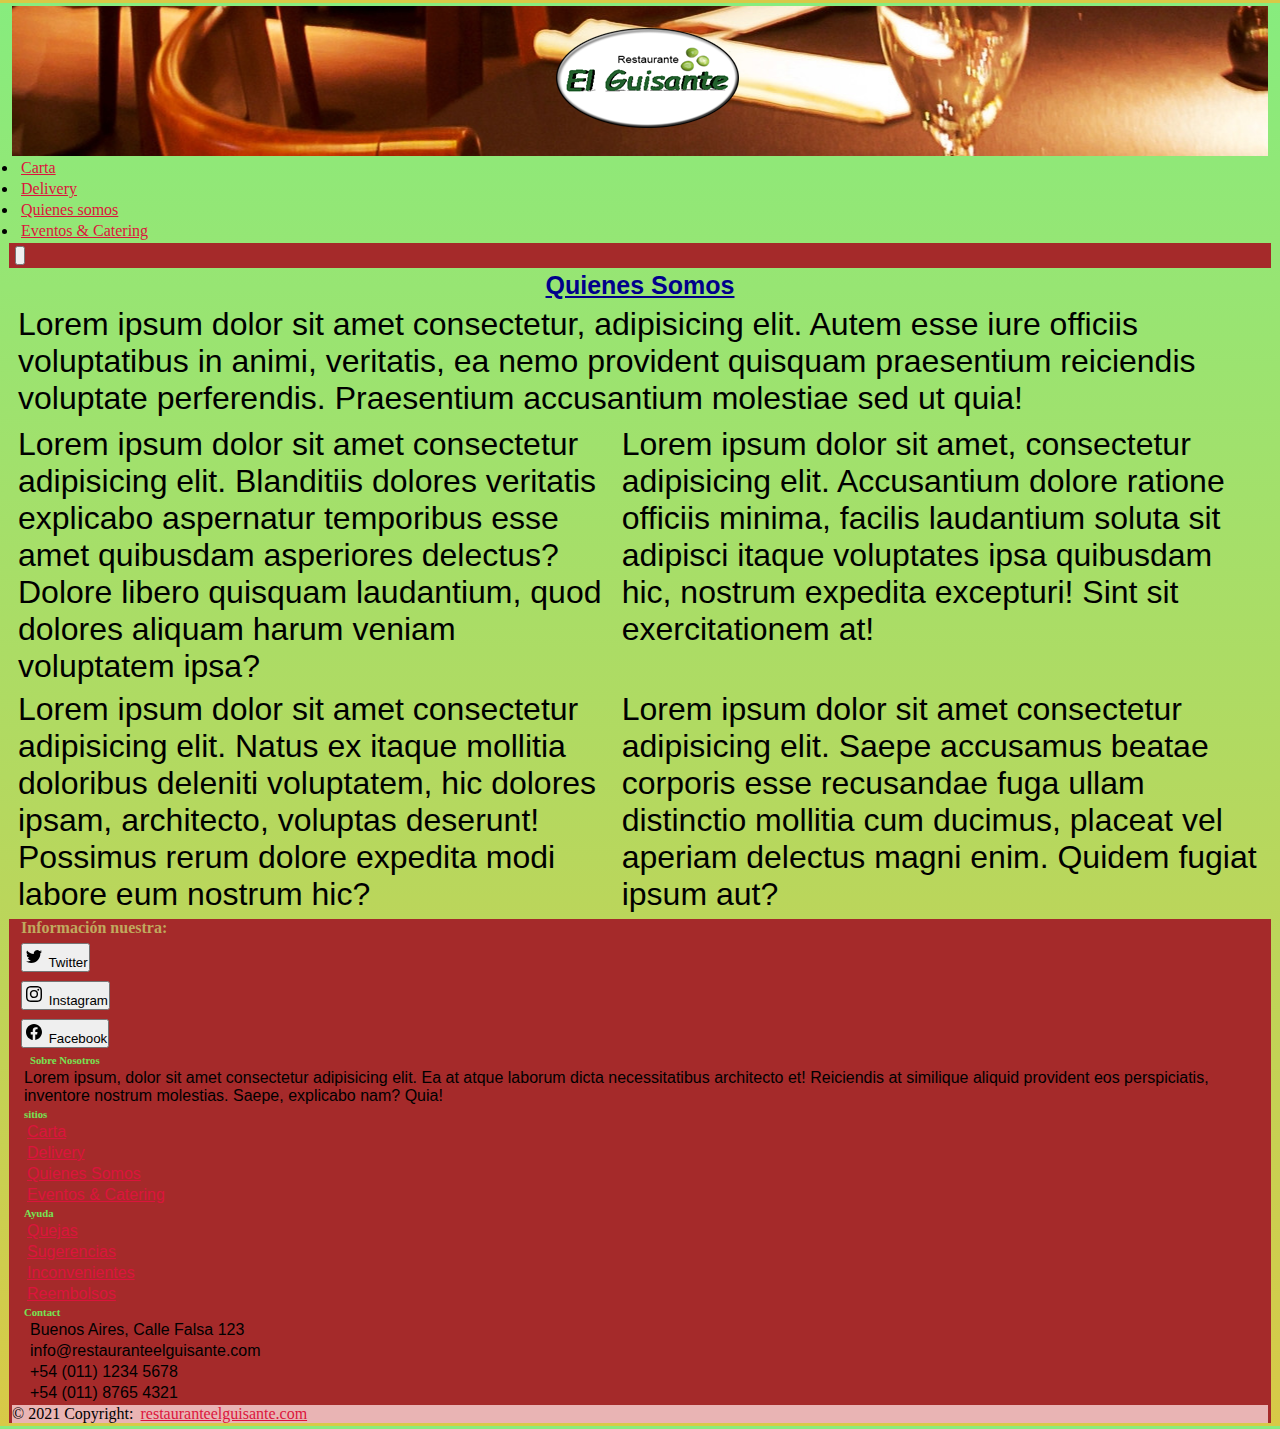
<file: paginas/quienessomos.html>
<!DOCTYPE html>
<html lang="en">
  <head>
    <meta charset="UTF-8" />
    <meta http-equiv="X-UA-Compatible" content="IE=edge" />
    <meta name="viewport" content="width=device-width, initial-scale=1.0" />
    <meta name="description" content="Te Explicaremos Quienes Somos en el Restaurante el Guisante">
    <meta name="keywords" content="Contacto, Información, Restaurante el Guisante, Quienes Somos">
    <title>Quienes Somos</title>
    <link rel="stylesheet" href="../estilos.css" />
    <link
      href="https://cdn.jsdelivr.net/npm/bootstrap@5.0.2/dist/css/bootstrap.min.css"
      rel="stylesheet"
      integrity="sha384-EVSTQN3/azprG1Anm3QDgpJLIm9Nao0Yz1ztcQTwFspd3yD65VohhpuuCOmLASjC"
      crossorigin="anonymous"
    />
  </head>
  <body>
    <header>
      <section class="imagen">
        <h1 class="header__h1 header__h1--color"><img src="./img/guisante.png" alt=""></h1>
      </section>
    </header>
    <div class="collapse" id="navbarToggleExternalContent">
      <div class="">
        <ul>
          <li><a class="dropdown-item" href="../index.html">Carta</a></li>
          <li>
            <a class="dropdown-item" href="./delivery.html">Delivery</a>
          </li>
          <li>
            <a class="dropdown-item" href="./quienessomos.html"
              >Quienes somos</a
            >
          </li>
          <li>
            <a class="dropdown-item" href="./eventos_catering.html"
              >Eventos & Catering</a
            >
          </li>
        </ul>
      </div>
    </div>
    <nav class="navbar navbar-light">
      <div class="container-fluid">
        <button class="navbar-toggler" type="button" data-bs-toggle="collapse" data-bs-target="#navbarToggleExternalContent" aria-controls="navbarToggleExternalContent" aria-expanded="false" aria-label="Toggle navigation">
          <span class="navbar-toggler-icon"></span>
        </button>
      </div>
    </nav>
    <main>
      <section>
        <h2 class="quienes"><strong>Quienes Somos</strong></h2>
        <article class="artquienes">
          <p class="lorem">
            Lorem ipsum dolor sit amet consectetur, adipisicing elit. Autem esse
            iure officiis voluptatibus in animi, veritatis, ea nemo provident
            quisquam praesentium reiciendis voluptate perferendis. Praesentium
            accusantium molestiae sed ut quia!
          </p>
        </article>
        <article class="artquienes">
          <p class="lorem">
            Lorem ipsum dolor sit amet consectetur adipisicing elit. Blanditiis
            dolores veritatis explicabo aspernatur temporibus esse amet
            quibusdam asperiores delectus? Dolore libero quisquam laudantium,
            quod dolores aliquam harum veniam voluptatem ipsa?
          </p>
          <p class="lorem">
            Lorem ipsum dolor sit amet, consectetur adipisicing elit.
            Accusantium dolore ratione officiis minima, facilis laudantium
            soluta sit adipisci itaque voluptates ipsa quibusdam hic, nostrum
            expedita excepturi! Sint sit exercitationem at!
          </p>
          <p class="lorem" >
            Lorem ipsum dolor sit amet consectetur adipisicing elit. Natus ex
            itaque mollitia doloribus deleniti voluptatem, hic dolores ipsam,
            architecto, voluptas deserunt! Possimus rerum dolore expedita modi
            labore eum nostrum hic?
          </p>
          <p class="lorem">
            Lorem ipsum dolor sit amet consectetur adipisicing elit. Saepe
            accusamus beatae corporis esse recusandae fuga ullam distinctio
            mollitia cum ducimus, placeat vel aperiam delectus magni enim.
            Quidem fugiat ipsum aut?
          </p>
        </article>
      </section>
    </main>
    <footer class="text-center text-lg-start  text-muted" style="background-color: brown;">

      <section
        class="d-flex justify-content-center justify-content-lg-between p-4 border-bottom"
      >

        <div class="me-5 d-none d-lg-block" style="color: rgb(192, 169, 94);">
          <span><strong> Información nuestra:</strong></span>
        </div>

        <div class="p-2 bd-highlight">
          <a href="../index.html"><button type="button" class="btn btn-success">
           <svg xmlns="http://www.w3.org/2000/svg" width="16" height="16" fill="currentColor" class="bi bi-twitter" viewBox="0 0 16 16">
<path d="M5.026 15c6.038 0 9.341-5.003 9.341-9.334 0-.14 0-.282-.006-.422A6.685 6.685 0 0 0 16 3.542a6.658 6.658 0 0 1-1.889.518 3.301 3.301 0 0 0 1.447-1.817 6.533 6.533 0 0 1-2.087.793A3.286 3.286 0 0 0 7.875 6.03a9.325 9.325 0 0 1-6.767-3.429 3.289 3.289 0 0 0 1.018 4.382A3.323 3.323 0 0 1 .64 6.575v.045a3.288 3.288 0 0 0 2.632 3.218 3.203 3.203 0 0 1-.865.115 3.23 3.23 0 0 1-.614-.057 3.283 3.283 0 0 0 3.067 2.277A6.588 6.588 0 0 1 .78 13.58a6.32 6.32 0 0 1-.78-.045A9.344 9.344 0 0 0 5.026 15z"></path>
</svg>
           Twitter
         </button>
       </a>
       </div>
       <div class="p-2 bd-highlight">
         <a href="../index.html"> <button type="button" class="btn btn-success">
           <svg xmlns="http://www.w3.org/2000/svg" width="16" height="16" fill="currentColor" class="bi bi-instagram" viewBox="0 0 16 16">
<path d="M8 0C5.829 0 5.556.01 4.703.048 3.85.088 3.269.222 2.76.42a3.917 3.917 0 0 0-1.417.923A3.927 3.927 0 0 0 .42 2.76C.222 3.268.087 3.85.048 4.7.01 5.555 0 5.827 0 8.001c0 2.172.01 2.444.048 3.297.04.852.174 1.433.372 1.942.205.526.478.972.923 1.417.444.445.89.719 1.416.923.51.198 1.09.333 1.942.372C5.555 15.99 5.827 16 8 16s2.444-.01 3.298-.048c.851-.04 1.434-.174 1.943-.372a3.916 3.916 0 0 0 1.416-.923c.445-.445.718-.891.923-1.417.197-.509.332-1.09.372-1.942C15.99 10.445 16 10.173 16 8s-.01-2.445-.048-3.299c-.04-.851-.175-1.433-.372-1.941a3.926 3.926 0 0 0-.923-1.417A3.911 3.911 0 0 0 13.24.42c-.51-.198-1.092-.333-1.943-.372C10.443.01 10.172 0 7.998 0h.003zm-.717 1.442h.718c2.136 0 2.389.007 3.232.046.78.035 1.204.166 1.486.275.373.145.64.319.92.599.28.28.453.546.598.92.11.281.24.705.275 1.485.039.843.047 1.096.047 3.231s-.008 2.389-.047 3.232c-.035.78-.166 1.203-.275 1.485a2.47 2.47 0 0 1-.599.919c-.28.28-.546.453-.92.598-.28.11-.704.24-1.485.276-.843.038-1.096.047-3.232.047s-2.39-.009-3.233-.047c-.78-.036-1.203-.166-1.485-.276a2.478 2.478 0 0 1-.92-.598 2.48 2.48 0 0 1-.6-.92c-.109-.281-.24-.705-.275-1.485-.038-.843-.046-1.096-.046-3.233 0-2.136.008-2.388.046-3.231.036-.78.166-1.204.276-1.486.145-.373.319-.64.599-.92.28-.28.546-.453.92-.598.282-.11.705-.24 1.485-.276.738-.034 1.024-.044 2.515-.045v.002zm4.988 1.328a.96.96 0 1 0 0 1.92.96.96 0 0 0 0-1.92zm-4.27 1.122a4.109 4.109 0 1 0 0 8.217 4.109 4.109 0 0 0 0-8.217zm0 1.441a2.667 2.667 0 1 1 0 5.334 2.667 2.667 0 0 1 0-5.334z"></path>
</svg>
           Instagram
         </button>
       </a>
       </div>
       <div class="p-2 bd-highlight">
         <a href="../index.html"> <button type="button" class="btn btn-success">
           <svg xmlns="http://www.w3.org/2000/svg" width="16" height="16" fill="currentColor" class="bi bi-facebook" viewBox="0 0 16 16">
<path d="M16 8.049c0-4.446-3.582-8.05-8-8.05C3.58 0-.002 3.603-.002 8.05c0 4.017 2.926 7.347 6.75 7.951v-5.625h-2.03V8.05H6.75V6.275c0-2.017 1.195-3.131 3.022-3.131.876 0 1.791.157 1.791.157v1.98h-1.009c-.993 0-1.303.621-1.303 1.258v1.51h2.218l-.354 2.326H9.25V16c3.824-.604 6.75-3.934 6.75-7.951z"></path>
</svg>
           Facebook
         </button>
       </a>
       </div>
     </div> 

      </section>

      <section class="">
        <div class="container text-center text-md-start mt-5">

          <div class="row mt-3">

            <div class="col-md-3 col-lg-4 col-xl-3 mx-auto mb-4">

              <h6 class="text-uppercase fw-bold mb-4" style="color: rgb(117, 226, 84);">
                <i class="fas fa-gem me-3"></i>Sobre Nosotros
              </h6>
              <p>
               Lorem ipsum, dolor sit amet consectetur adipisicing elit. Ea at atque laborum dicta necessitatibus architecto et! Reiciendis at similique aliquid provident eos perspiciatis, inventore nostrum molestias. Saepe, explicabo nam? Quia!
              </p>
            </div>

            <div class="col-md-2 col-lg-2 col-xl-2 mx-auto mb-4">

              <h6 class="text-uppercase fw-bold mb-4" style="color: rgb(117, 226, 84);">
                sitios
              </h6>
              <p>
                <a href="../index.html" class="text-reset">Carta</a>
              </p>
              <p>
                <a href="./delivery.html" class="text-reset">Delivery</a>
              </p>
              <p>
                <a href="./quienessomos.html" class="text-reset">Quienes Somos</a>
              </p>
              <p>
                <a href="./eventos_catering.html" class="text-reset">Eventos & Catering</a>
              </p>
            </div>

            <div class="col-md-3 col-lg-2 col-xl-2 mx-auto mb-4">

              <h6 class="text-uppercase fw-bold mb-4" style="color: rgb(117, 226, 84);">
                Ayuda
              </h6>
              <p>
                <a href="../index.html" class="text-reset">Quejas</a>
              </p>
              <p>
                <a href="../index.html" class="text-reset">Sugerencias</a>
              </p>
              <p>
                <a href="../index.html" class="text-reset">Inconvenientes</a>
              </p>
              <p>
                <a href="../index.html" class="text-reset">Reembolsos</a>
              </p>
            </div>

            <div class="col-md-4 col-lg-3 col-xl-3 mx-auto mb-md-0 mb-4">

              <h6 class="text-uppercase fw-bold mb-4" style="color: rgb(117, 226, 84);">
                Contact
              </h6>
              <p><i class="fas fa-home me-3"></i> Buenos Aires, Calle Falsa 123</p>
              <p>
                <i class="fas fa-envelope me-3"></i>
                info@restauranteelguisante.com
              </p>
              <p><i class="fas fa-phone me-3"></i> +54 (011) 1234 5678</p>
              <p><i class="fas fa-print me-3"></i> +54 (011) 8765 4321</p>
            </div>

          </div>

        </div>
      </section>

      <div class="text-center p-4" style="background-color: rgb(233, 180, 180);">
        © 2021 Copyright:
        <a class="text-reset fw-bold" href="../index.html">restauranteelguisante.com</a>
      </div>

    </footer>

    <script
      src="https://cdn.jsdelivr.net/npm/@popperjs/core@2.9.2/dist/umd/popper.min.js"
      integrity="sha384-IQsoLXl5PILFhosVNubq5LC7Qb9DXgDA9i+tQ8Zj3iwWAwPtgFTxbJ8NT4GN1R8p"
      crossorigin="anonymous"
    ></script>
    <script src="https://cdn.jsdelivr.net/npm/bootstrap@5.0.2/dist/js/bootstrap.min.js" integrity="sha384-cVKIPhGWiC2Al4u+LWgxfKTRIcfu0JTxR+EQDz/bgldoEyl4H0zUF0QKbrJ0EcQF" crossorigin="anonymous"></script>
  </body>
</html>
</file>
<file: estilos.css>
* {
  margin: 3px;
  padding: 0px;
}

header h1 {
  color: white;
  text-align: center;
  font-family: "Castoro", serif;
  font-size: 45px;
  -webkit-animation-duration: 2s;
          animation-duration: 2s;
}

header .imagen {
  height: 150px;
  background-image: url(./paginas/img/imagenrestaurante.jpg);
  background-position: bottom;
  display: -webkit-box;
  display: -ms-flexbox;
  display: flex;
  -webkit-box-pack: center;
      -ms-flex-pack: center;
          justify-content: center;
  -webkit-box-align: end;
      -ms-flex-align: end;
          align-items: flex-end;
}

.navbar {
  background-color: brown;
}

body {
  background: -webkit-gradient(linear, left top, left bottom, from(#87ec7e), to(#d8c947));
  background: linear-gradient(to bottom, #87ec7e, #d8c947);
}

body p {
  font-family: "Roboto", sans-serif;
  font-size: 1rem;
  color: black;
}

body a {
  color: crimson;
}

.menu_ {
  margin: 4em 0;
  -webkit-box-align: center;
      -ms-flex-align: center;
          align-items: center;
  display: -ms-grid;
  display: grid;
  -ms-grid-columns: auto auto;
      grid-template-columns: auto auto;
}

h2 {
  color: crimson;
  font-family: Verdana, Geneva, Tahoma, sans-serif;
  font-size: 25px;
  text-align: center;
  text-decoration: underline;
}

.quienes {
  color: darkblue;
}

.artquienes {
  display: -ms-grid;
  display: grid;
  -ms-grid-columns: auto auto;
      grid-template-columns: auto auto;
  font-size: 2rem;
}

.bodas {
  color: sienna;
  font-weight: bold;
}

.cumple {
  color: tomato;
  font-weight: bold;
}

.corp {
  color: chocolate;
  font-weight: bold;
}

table {
  background-color: #68bb94;
}

table td li {
  color: olive;
}

table td ul {
  list-style: none;
}

table th {
  color: darkgoldenrod;
}

.lorem {
  font-size: 2rem;
}

.header__h1--color {
  color: #00ff73;
}

.footer--backgound {
  background: -webkit-gradient(linear, left bottom, left top, from(brown), to(#a5882a));
  background: linear-gradient(to top, brown, #a5882a);
}

.nav--height {
  height: 50px;
}

.aside--text-align {
  text-align: right;
}

@media only screen and (max-width: 400px) {
  body {
    background-color: #5ed45e;
  }
}

@media only screen and (min-width: 401px) and (max-width: 960px) {
  body {
    background-color: #5ed45e;
  }
}

@media only screen and (min-width: 961px) {
  body {
    background-color: #5ed45e;
  }
}
/*# sourceMappingURL=estilos.css.map */
</file>
